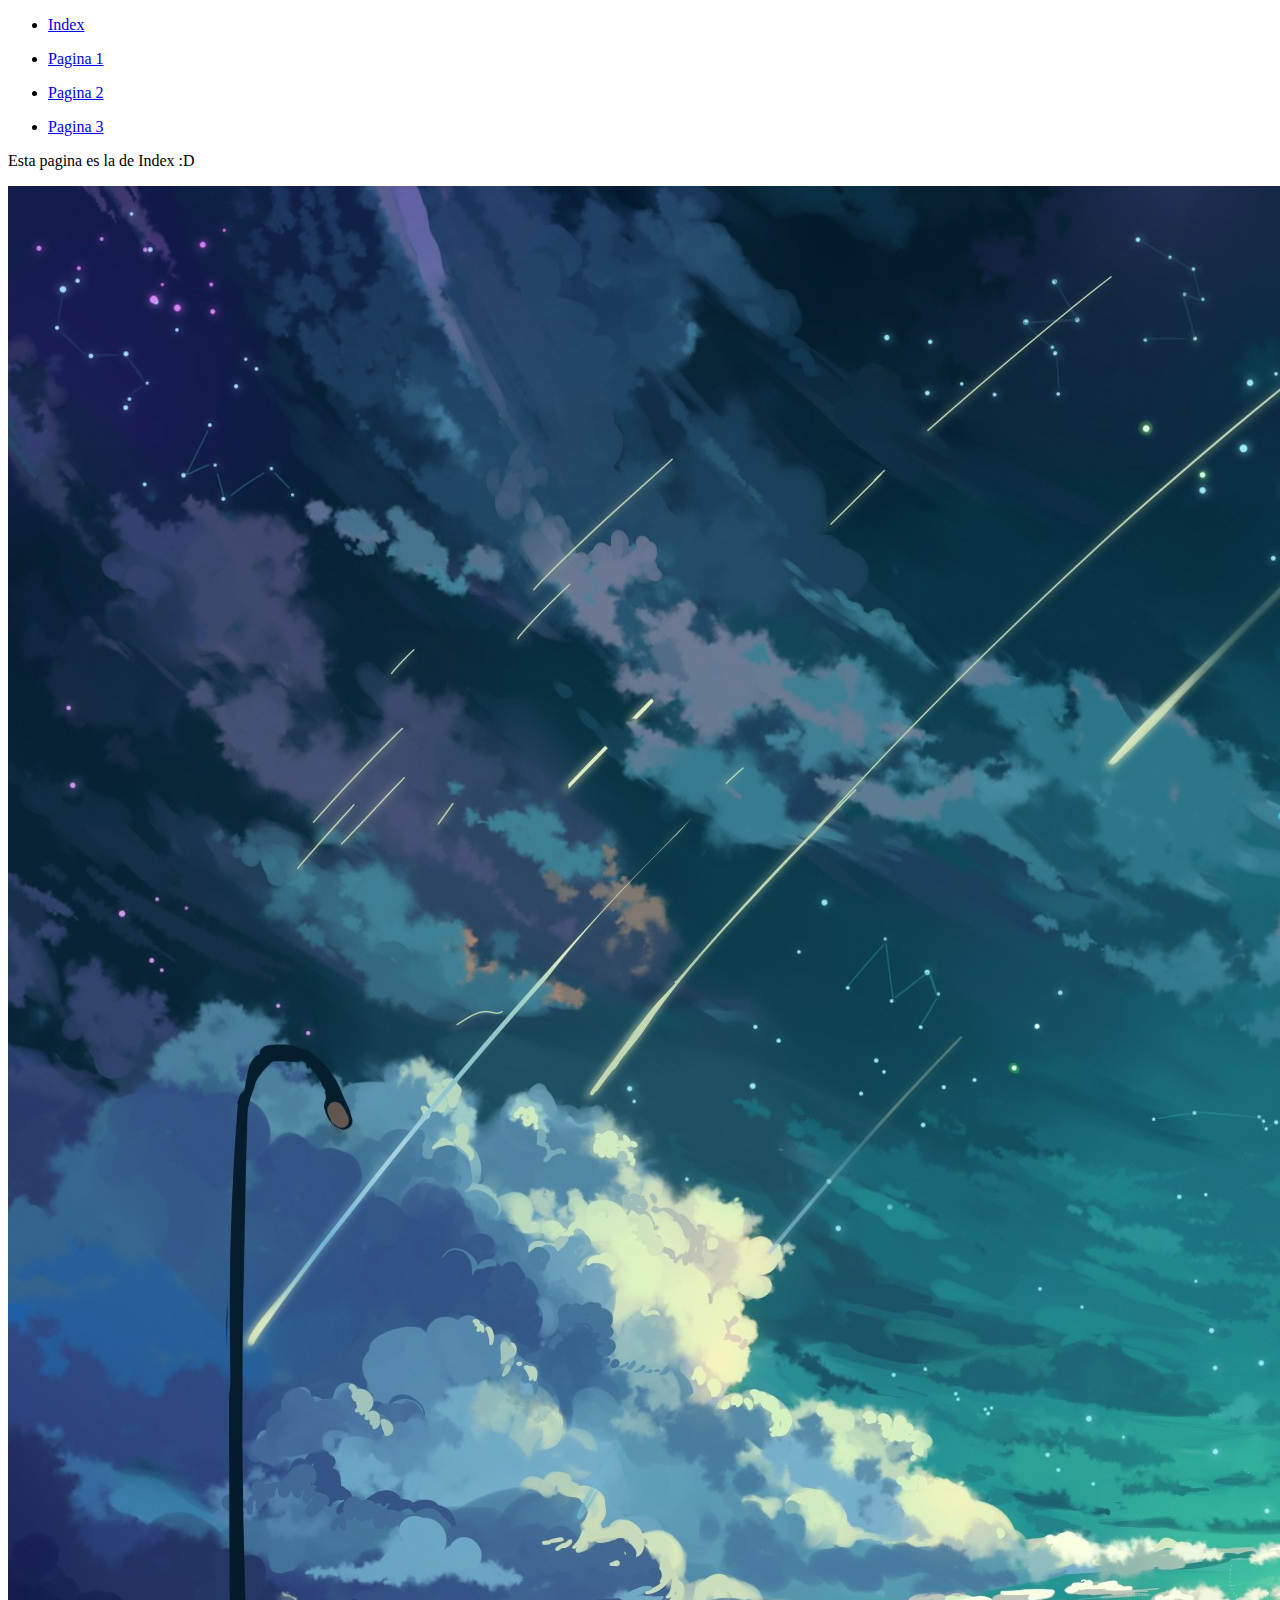
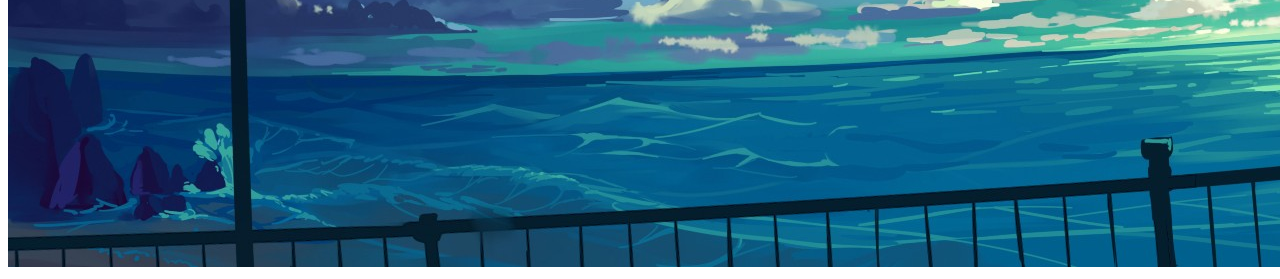
<file: Index.html>
<!DOCTYPE html>
<html lang="en">

<head>
    <meta charset="UTF-8">
    <meta http-equiv="X-UA-Compatible" content="IE=edge">
    <meta name="viewport" content="width=device-width, initial-scale=1.0">
    <title>Index</title>

    <link href="https://cdn.jsdelivr.net/npm/bootstrap@5.0.2/dist/css/bootstrap.min.css" rel="stylesheet"
        integrity="sha384-EVSTQN3/azprG1Anm3QDgpJLIm9Nao0Yz1ztcQTwFspd3yD65VohhpuuCOmLASjC" crossorigin="anonymous">

</head>

<body>


    <!--Nav Bar-->
    <nav class="navbar navbar-expand-md navbar-dark bg-dark">
        <div class="container-fluid">

         
            <ul class="navbar-nav d-flex flex-row mt-3 mt-lg-0 col-md-3 col-auto">
                <li class="nav-item text-center mx-2 mx-lg-1">
                    <a class="nav-link active" href="./Index.html">
                        <span class="h2 my-auto p-0 me-3">Index</span>
                    </a>
                </li>
            </ul>
            <div class="collapse navbar-collapse col-6" id="navbarSupportedContent">

                <ul class="navbar-nav mx-auto d-flex col-6">
                  
                    <li class="nav-item text-center col-4">
                        <a class="nav-link" aria-current="page" href="./Pagina1.html">
                            <div>
                                <i class="fas fa-home fa-lg mb-1"></i>
                            </div>
                            <p class="h4">Pagina 1</p>
                        </a>
                    </li>
                   
                    <li class="nav-item text-center  col-4">
                        <a class="nav-link" href="./Pagina2.html">
                            <div>
                            </div>
                            <p class="h4">Pagina 2</p>
                        </a>
                    </li>
                   
                    <li class="nav-item text-center  col-4">
                        <a class="nav-link" aria-disabled="true" href="./Pagina3.html">
                            <div>
                                <i class="fa-regular fa-id-card fa-lg mb-1"></i>
                            </div>
                            <p class="h4">Pagina 3</p>
                        </a>
                    </li>
                </ul>



            </div>

            </a>

        </div>

    </nav>

    <div class="container container min-vh-100">
        <div class="container">
            <main class="container col-10 colorPre">
                <div class="row">
                    <div class="col-12 p-2">
                        <article class="card fond-card shadow-sm ">
                            <div class="card-body container ">
                                <div class="texto text-center">
                                    <p class="h2">Esta pagina es la de Index :D </p>
                                </div>
                            </div>
                        </article>
                    </div>
                </div>

            </main>

            <div class="card colorCartaFondo"> <img class="card-img-top" src="./img/596630.jpg" alt="Card image cap">




            </div>
        </div>
    </div>

</body>

</html>
</file>
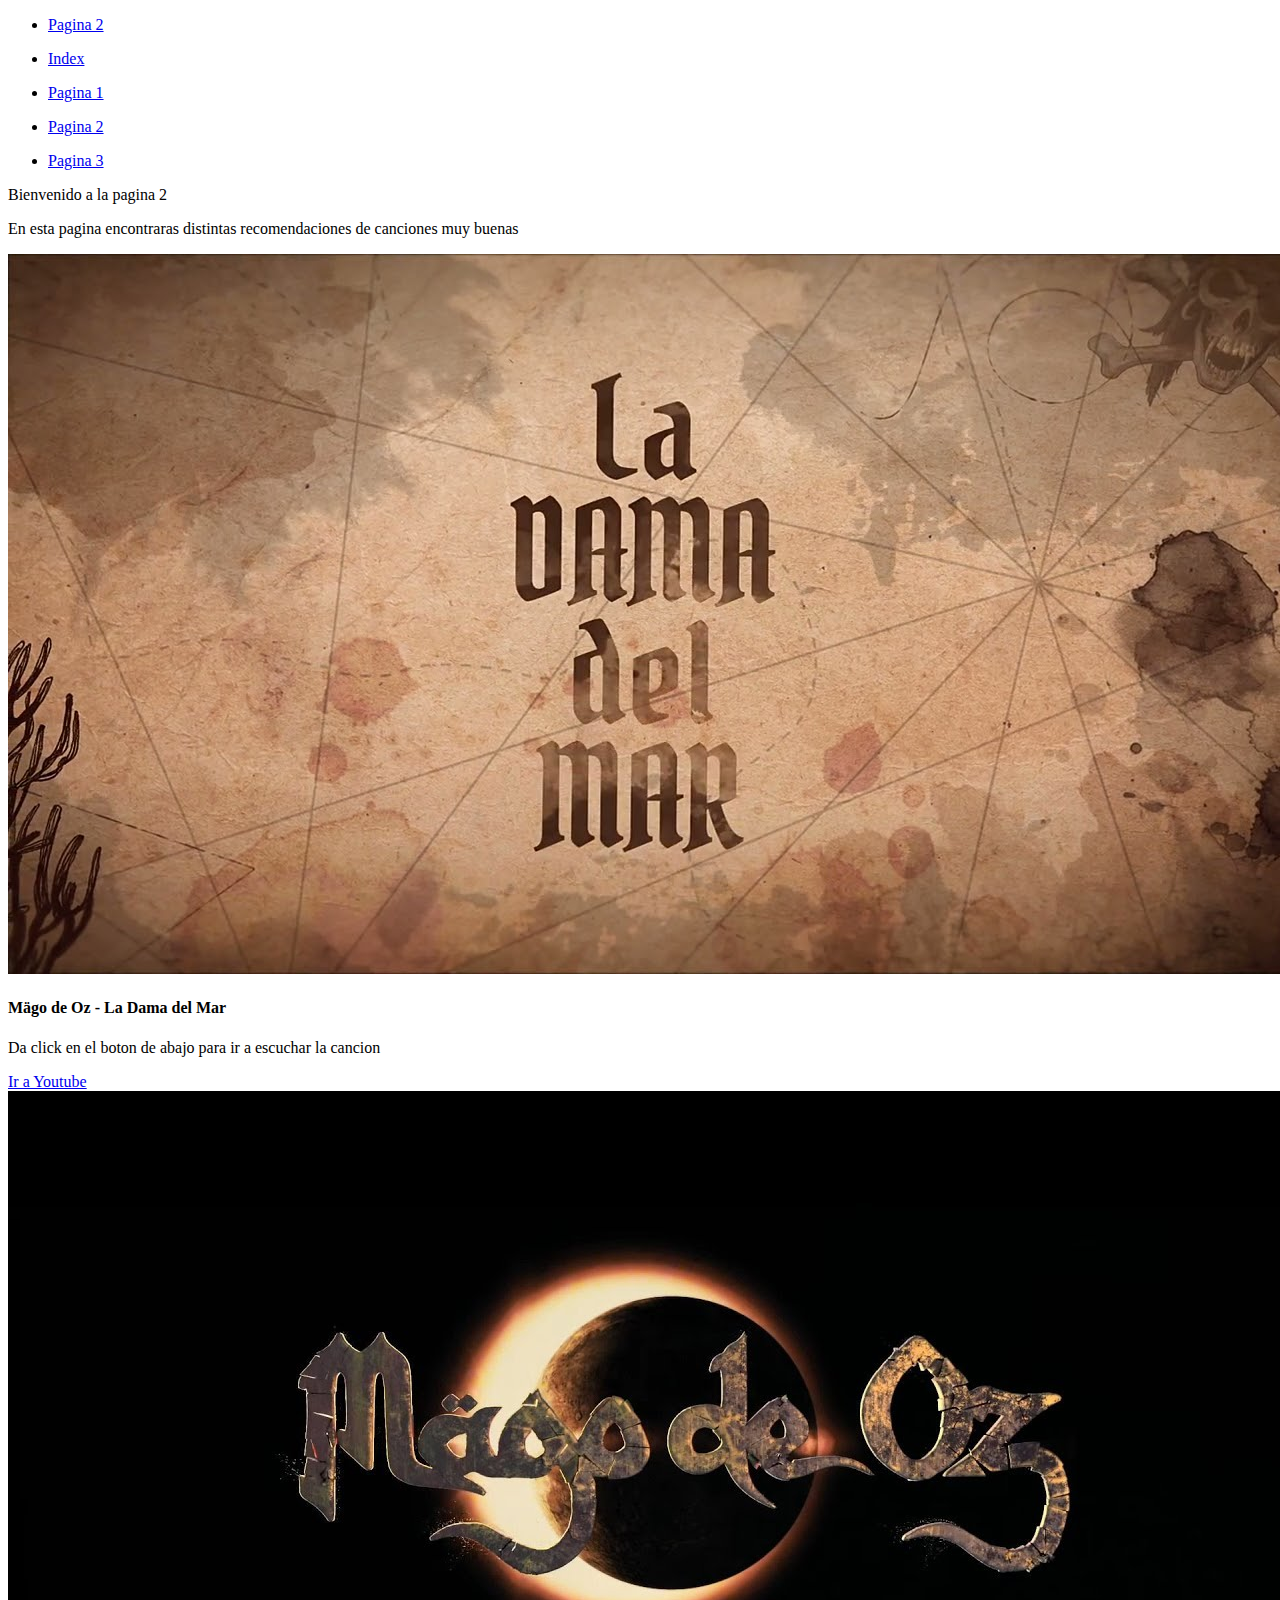
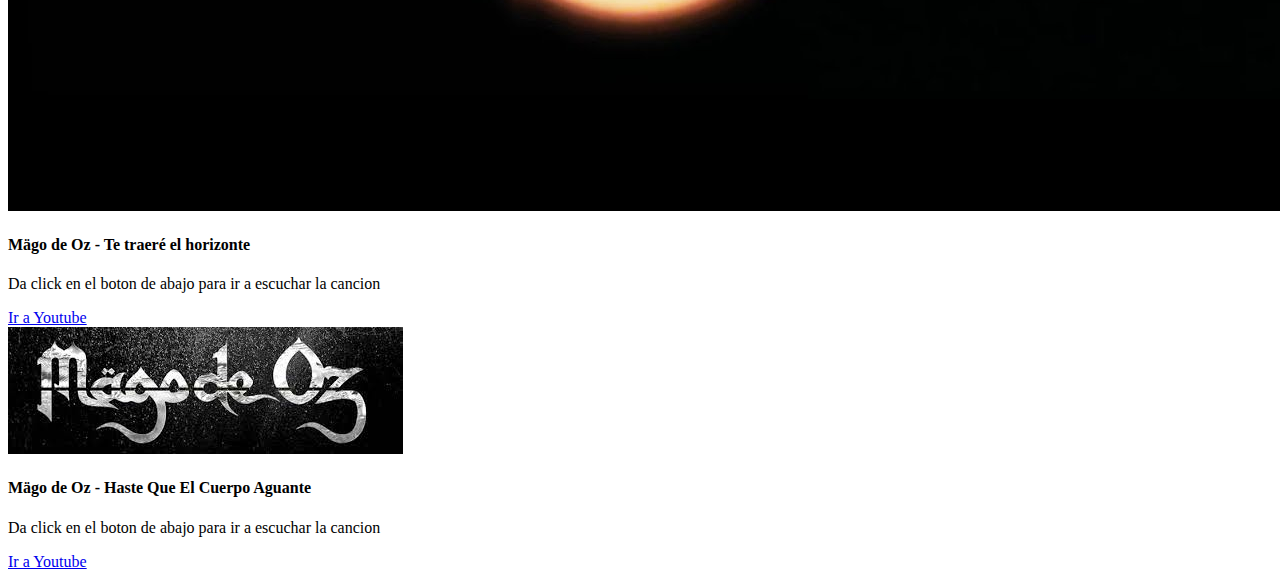
<file: Pagina2.html>
<!DOCTYPE html>
<html lang="en">

<head>
    <meta charset="UTF-8">
    <meta http-equiv="X-UA-Compatible" content="IE=edge">
    <meta name="viewport" content="width=device-width, initial-scale=1.0">
    <title>Pagina 2</title>



    <link href="https://cdn.jsdelivr.net/npm/bootstrap@5.0.2/dist/css/bootstrap.min.css" rel="stylesheet"
        integrity="sha384-EVSTQN3/azprG1Anm3QDgpJLIm9Nao0Yz1ztcQTwFspd3yD65VohhpuuCOmLASjC" crossorigin="anonymous">

</head>

<body>


   
    <nav class="navbar navbar-expand-md navbar-dark bg-dark">
        <div class="container-fluid">

          
            <ul class="navbar-nav d-flex flex-row mt-3 mt-lg-0 col-md-3 col-auto">
                <li class="nav-item text-center mx-2 mx-lg-1">
                    <a class="nav-link" href="./Pagina2.html">
                        <span class="h2 my-auto p-0 me-3">Pagina 2</span>
                    </a>
                </li>
            </ul>
            <div class="collapse navbar-collapse col-6" id="navbarSupportedContent">

                <ul class="navbar-nav mx-auto d-flex col-6">
                   
                    <li class="nav-item text-center col-4">
                        <a class="nav-link" aria-current="page" href="./Index.html">
                            <div>
                                <i class="fas fa-home fa-lg mb-1"></i>
                            </div>
                            <p class="h4">Index</p>
                        </a>
                    </li>
                    <li class="nav-item text-center col-4">
                        <a class="nav-link" aria-current="page" href="./Pagina1.html">
                            <div>
                                <i class="fas fa-home fa-lg mb-1"></i>
                            </div>
                            <p class="h4">Pagina 1</p>
                        </a>
                    </li>
                 
                    <li class="nav-item text-center  col-4">
                        <a class="nav-link active" href="./Pagina2.html">
                            <div>
                            </div>
                            <p class="h4">Pagina 2</p>
                        </a>
                    </li>
                   
                    <li class="nav-item text-center  col-4">
                        <a class="nav-link" aria-disabled="true" href="./Pagina3.html">
                            <div>
                                <i class="fa-regular fa-id-card fa-lg mb-1"></i>
                            </div>
                            <p class="h4">Pagina 3</p>
                        </a>
                    </li>
                </ul>
            </div>
            </a>
        </div>
    </nav>
    <div class="container container min-vh-100 p-2">
        <div class="container">
            <main class="container col-10 colorPre">
                <div class="row">
                    <div class="col-12 p-2">
                        <article class="card fond-card shadow-sm ">
                            <div class="card-body container ">
                                <div class="texto text-center">
                                    <p class="h2">Bienvenido a la pagina 2</p>
                                    <p class="h5">En esta pagina encontraras distintas recomendaciones de canciones muy
                                        buenas</p>
                                </div>
                            </div>
                        </article>
                    </div>
                </div>
            </main>

            <div class="card container p-2 col-lg-12 col-xl-4" style="width: 60rem;">
                <img src="./img/imgMoz.jpg" class="card-img-top" alt="...">
                <div class="card-body">
                    <h4 class="card-title">Mägo de Oz - La Dama del Mar</h4>
                    <p class="card-text h5">Da click en el boton de abajo para ir a escuchar la cancion</p>
                    <a href="https://www.youtube.com/watch?v=J9snXJGnAsw" class="btn btn-primary">Ir a Youtube</a>
                </div>
            </div>
            <div class="card container p-2" style="width: 60rem;">
                <img src="./img/imgMoz2.jpg" class="card-img-top" alt="...">
                <div class="card-body">
                    <h4 class="card-title">Mägo de Oz - Te traeré el horizonte</h4>
                    <p class="card-text h5">Da click en el boton de abajo para ir a escuchar la cancion</p>
                    <a href="https://www.youtube.com/watch?v=J9snXJGnAsw" class="btn btn-primary">Ir a Youtube</a>
                </div>
            </div>
            <div class="card container p-2" style="width: 60rem;">
                <img src="./img/imgMoz3.jpg" class="card-img-top" alt="...">
                <div class="card-body">
                    <h4 class="card-title">Mägo de Oz - Haste Que El Cuerpo Aguante</h4>
                    <p class="card-text h5">Da click en el boton de abajo para ir a escuchar la cancion</p>
                    <a href="https://www.youtube.com/watch?v=J9snXJGnAsw" class="btn btn-primary">Ir a Youtube</a>
                </div>
            </div>
        </div>
    </div>
    <script src="https://cdn.jsdelivr.net/npm/bootstrap@5.0.2/dist/js/bootstrap.bundle.min.js"
        integrity="sha384-MrcW6ZMFYlzcLA8Nl+NtUVF0sA7MsXsP1UyJoMp4YLEuNSfAP+JcXn/tWtIaxVXM" crossorigin="anonymous">
        </script>
</body>

</html>
</file>
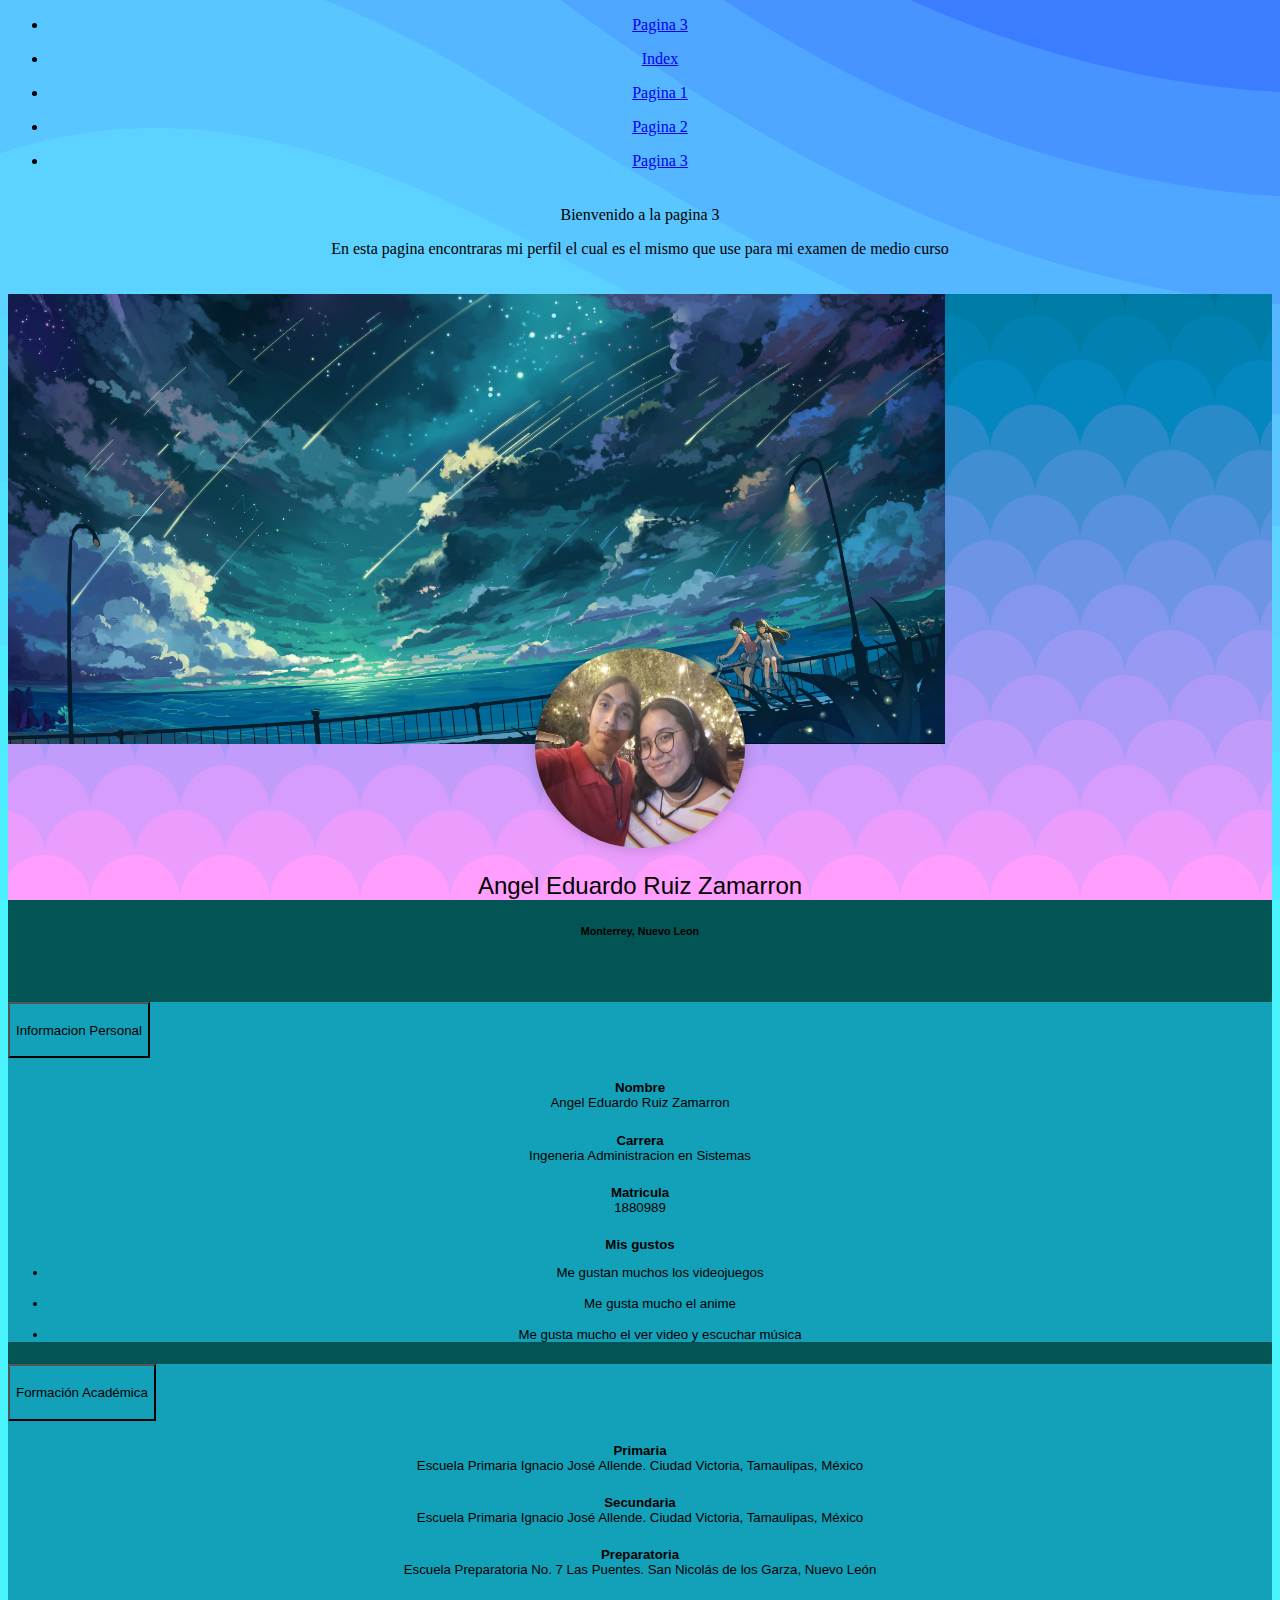
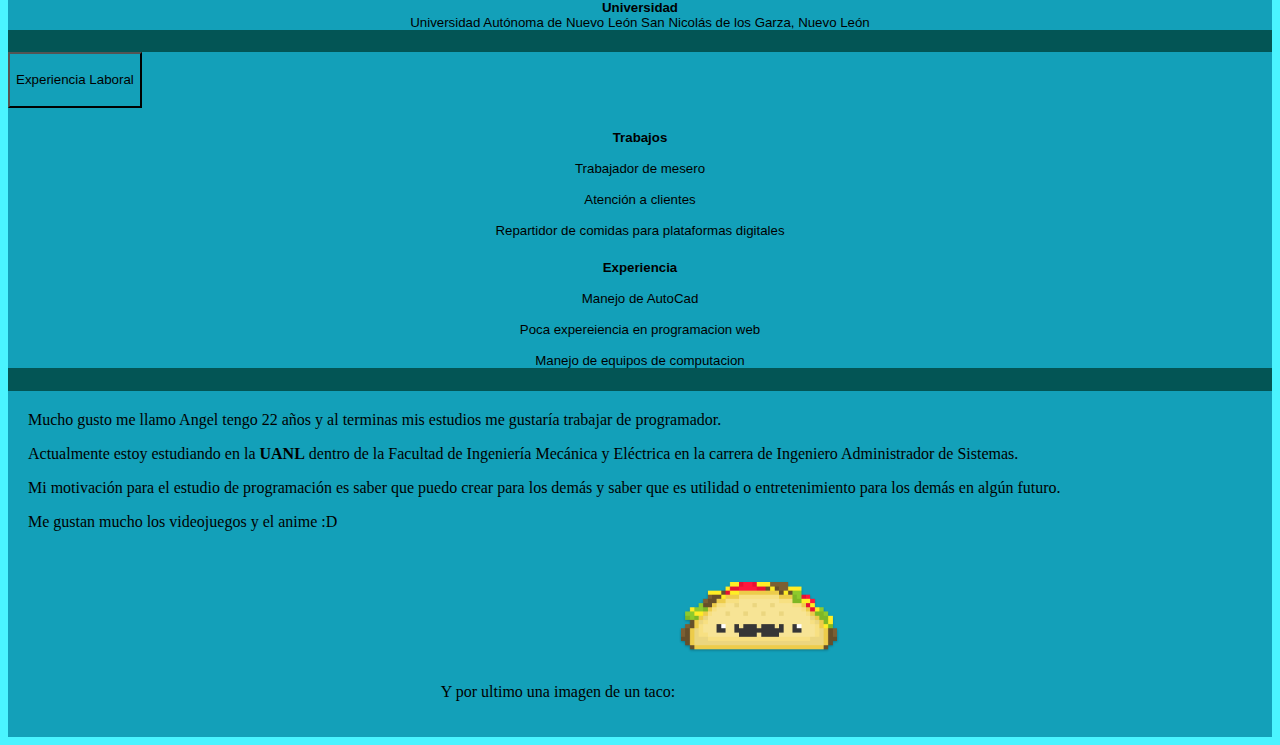
<file: Pagina3.html>
<!DOCTYPE html>
<html lang="en">

<head>
    <meta charset="UTF-8">
    <meta http-equiv="X-UA-Compatible" content="IE=edge">
    <meta name="viewport" content="width=device-width, initial-scale=1.0">
    <title>Pagina 3</title>


    <link href="https://cdn.jsdelivr.net/npm/bootstrap@5.0.2/dist/css/bootstrap.min.css" rel="stylesheet"
        integrity="sha384-EVSTQN3/azprG1Anm3QDgpJLIm9Nao0Yz1ztcQTwFspd3yD65VohhpuuCOmLASjC" crossorigin="anonymous">

    <link rel="stylesheet" href="./css/base.css">

</head>

<body>
    <!--<nav class="navbar navbar-light miNavBarr">
        <div class="navbar-brand d-flex p-0 me">
            <a  class="btn btn-outline-info  d-flex navbar-brand px-2 ms-2"  href="./1.2.4 Tarea 4.html"> <img src="img/Angel.jpg" alt="" height="70" 
                    class="rounded-circle ms-3">
                <p class="ms-2 h5 my-auto">Angel Ruiz</p>
            </a>
            <a class="btn btn-outline-info d-flex navbar-brand my-auto" href="./Inicio.html"> 
                <i class="fa-solid fa-2x fa-house ms-2 me-2"></i>
                <b  class="h5 my-auto"> Inicio </b>
            </a>
            <a class="btn btn-outline-info d-flex navbar-brand my-auto" href="https://fontawesome.com/v4/icon/user">
                <i class="fa-solid fa-2x fa-star ms-2 me-2"></i>

                <b class="h5 my-auto"> Favoritos </b>
            </a>
        </div>
    </nav>-->
    <nav class="navbar navbar-expand-md navbar-dark bg-dark">
        <div class="container-fluid">

            <!-- Nombre de la pagina -->
            <ul class="navbar-nav d-flex flex-row mt-3 mt-lg-0 col-md-3 col-auto">
                <li class="nav-item text-center mx-2 mx-lg-1">
                    <a class="nav-link" href="./Pagina2.html">
                        <span class="h2 my-auto p-0 me-3">Pagina 3</span>
                    </a>
                </li>
            </ul>
            <div class="collapse navbar-collapse col-6" id="navbarSupportedContent">

                <ul class="navbar-nav mx-auto d-flex col-6">
                    <!-- Inicio -->
                    <li class="nav-item text-center col-4">
                        <a class="nav-link" aria-current="page" href="./Index.html">
                            <div>
                                <i class="fas fa-home fa-lg mb-1"></i>
                            </div>
                            <p class="h4">Index</p>
                        </a>
                    </li>
                    <li class="nav-item text-center col-4">
                        <a class="nav-link" aria-current="page" href="./Pagina1.html">
                            <div>
                                <i class="fas fa-home fa-lg mb-1"></i>
                            </div>
                            <p class="h4">Pagina 1</p>
                        </a>
                    </li>
                    <!-- Favoritos -->
                    <li class="nav-item text-center  col-4">
                        <a class="nav-link" href="./Pagina2.html">
                            <div>
                            </div>
                            <p class="h4">Pagina 2</p>
                        </a>
                    </li>
                    <!-- Perfil -->
                    <li class="nav-item text-center  col-4">
                        <a class="nav-link active" aria-disabled="true" href="./Pagina3.html">
                            <div>
                                <i class="fa-regular fa-id-card fa-lg mb-1"></i>
                            </div>
                            <p class="h4">Pagina 3</p>
                        </a>
                    </li>
                </ul>
            </div>
            </a>
        </div>
    </nav>

    
    <div class="container container min-vh-100">
        <article class="fond-card shadow-sm ">
            <div class="card-body container ">
                <div class="texto text-center">
                    <p class="h2">Bienvenido a la pagina 3</p>
                    <p class="h4">En esta pagina encontraras mi perfil el cual es el mismo que use para mi examen de medio curso</p>
                </div>
            </div>
        </article>
        <div class="container">

            <div class="card colorCartaFondo"> <img class="card-img-top" src="./img/596630.jpg" alt="Card image cap">
                <div class="card-body little-profile text-center">
                    <div class="pro-img "><img class="imgDiseño" src="./img/Angel.jpg" alt="user"></div>
                    <h2 class="m-b-0 te">Angel Eduardo Ruiz Zamarron</h2>
                    <h6> <i class="fa fa-map-marker mr-2 ms-2 me-2"></i> <b>Monterrey, Nuevo
                            Leon</b></h6>
                </div>

                <div class="row p-2">

                    <div class="columna1 col-lg-12 col-xl-4 ">
                        <div class="accordion" id="accordionExample">
                            <div class="accordion-item btnFondo">
                                <h2 class="accordion-header" id="headingOne">
                                    <button class="accordion-button collapsed btnFondo" type="button" data-bs-toggle="collapse"
                                        data-bs-target="#collapseOne" aria-expanded="false" aria-controls="collapseOne">
                                        <h4>Informacion Personal</h4>
                                    </button>
                                </h2>
                                <div id="collapseOne" class="accordion-collapse collapse" aria-labelledby="headingOne"
                                    data-bs-parent="#accordionExample">
                                    <div class="accordion-body">
                                        <div class="texto">
                                            <h5 class="text-center"><b>Nombre</b>
                                                <p>Angel Eduardo Ruiz Zamarron</p>
                                            </h5>
                                            <h5 class="text-center"><b>Carrera</b>
                                                <p>Ingeneria Administracion en Sistemas</p>
                                            </h5>
                                            <h5 class="text-center">
                                                <b>Matricula</b>
                                                <p>1880989</p>
                                            </h5>

                                            <h5 class="text-center"><b>Mis gustos</b>
                                                <ul>
                                                    <li>Me gustan muchos los videojuegos</li>
                                                    <p></p>
                                                    <li>Me gusta mucho el anime</li>
                                                    <p></p>
                                                    <li>Me gusta mucho el ver video y escuchar música</li>
                                                </ul>
                                            </h5>
                                        </div>
                                    </div>
                                </div>
                            </div>
                        </div>
                    </div>
                    <div class="columna2 col-lg-12 col-xl-4">
                        <div class="accordion" id="accordionExample">
                            <div class="accordion-item btnFondo">
                                <h2 class="accordion-header" id="headingTwo">
                                    <button class="accordion-button collapsed btnFondo" type="button" data-bs-toggle="collapse"
                                        data-bs-target="#collapseTwo" aria-expanded="false" aria-controls="collapseTwo">
                                        <h4>Formación Académica</h4>
                                    </button>
                                </h2>
                                <div id="collapseTwo" class="accordion-collapse collapse" aria-labelledby="headingTow"
                                    data-bs-parent="#accordionExample">
                                    <div class="accordion-body">
                                        <div class="texto">
                                            <h5 class="text-center"><b>Primaria</b>
                                                <p>Escuela Primaria Ignacio José Allende. Ciudad Victoria, Tamaulipas,
                                                    México</p>
                                            </h5>
                                            <h5 class="text-center"><b>Secundaria</b>
                                                <p>Escuela Primaria Ignacio José Allende. Ciudad Victoria, Tamaulipas,
                                                    México</p>
                                            </h5>
                                            <h5 class="text-center">
                                                <b>Preparatoria</b>
                                                <p>Escuela Preparatoria No. 7 Las Puentes. San Nicolás de los Garza,
                                                    Nuevo
                                                    León</p>
                                            </h5>
                                            <h5 class="text-center">
                                                <b>Universidad</b>
                                                <p>Universidad Autónoma de Nuevo León San Nicolás de los Garza, Nuevo
                                                    León</p>
                                            </h5>
                                        </div>
                                    </div>
                                </div>
                            </div>

                        </div>
                    </div>
                    <div class="columna3 col-lg-12 col-xl-4">
                        <div class="accordion-item btnFondo">
                            <h2 class="accordion-header" id="headingThree">
                                <button class="accordion-button collapsed btnFondo" type="button" data-bs-toggle="collapse"
                                    data-bs-target="#collapseThree" aria-expanded="false" aria-controls="collapseThree">
                                    <h4>Experiencia Laboral</h4>
                                </button>
                            </h2>
                            <div id="collapseThree" class="accordion-collapse collapse" aria-labelledby="headingThree"
                                data-bs-parent="#accordionExample">
                                <div class="accordion-body">
                                    <div class="texto">
                                        <h5 class="text-center"><b>Trabajos</b>
                                            <p></p>
                                            <p>Trabajador de mesero</p>
                                            <p></p>
                                            <p>Atención a clientes</p>
                                            <p></p>
                                            <p>Repartidor de comidas para plataformas digitales</p>
                                        </h5>
                                        <h5 class="text-center"><b>Experiencia</b>
                                            <p></p>
                                            <p>Manejo de AutoCad</p>
                                            <p></p>
                                            <p>Poca expereiencia en programacion web</p>
                                            <p></p>
                                            <p>Manejo de equipos de computacion</p>
                                        </h5>
                                    </div>
                                </div>
                            </div>
                        </div>
                    </div>
                </div>
                <main class="container col-10 colorPre mx-auto">
                    <div class="row">
                        <div class="col-12 p-2">
                            <article class="card fond-card shadow-sm ">
                                <div class="card-body colorCarta container ">
                                    <div class="texto">
                                        <p class="h5">Mucho gusto me llamo Angel tengo 22 años y al terminas mis
                                            estudios
                                            me gustaría trabajar de programador.</p>
                                        <p class="h5">Actualmente estoy estudiando en la <b>UANL</b> dentro de la
                                            Facultad de
                                            Ingeniería
                                            Mecánica y Eléctrica en la carrera de Ingeniero Administrador de
                                            Sistemas.</p>
                                        <p class="h5">Mi motivación para el estudio de programación es saber que
                                            puedo crear
                                            para
                                            los demás y
                                            saber que es utilidad o entretenimiento para los demás en algún futuro.
                                        </p>
                                        <p class="h5">Me gustan mucho los videojuegos y el anime :D
                                            
                                        </p>
                                        <p class="h5 text-center p-0">Y por ultimo una imagen de un taco:
                                            <img src="./img/taco.png" class="text-center" height="150" width="160" alt="...">
                                        </p>

                                    </div>
                                </div>
                                
                            </article>
                            
                        </div>
                        
                    </div>
                    
                </main>
                
            </div>
        </div>
    </div>


    <script src="https://cdn.jsdelivr.net/npm/bootstrap@5.0.2/dist/js/bootstrap.bundle.min.js"
        integrity="sha384-MrcW6ZMFYlzcLA8Nl+NtUVF0sA7MsXsP1UyJoMp4YLEuNSfAP+JcXn/tWtIaxVXM"
        crossorigin="anonymous"></script>

</body>

</html>
</file>
<file: css/base.css>
.miNavBarr {

    background-color: #ffffff;
    background-image: url("data:image/svg+xml,%3Csvg xmlns='http://www.w3.org/2000/svg' width='100%25'%3E%3Cdefs%3E%3ClinearGradient id='a' gradientUnits='userSpaceOnUse' x1='0' x2='0' y1='0' y2='100%25' gradientTransform='rotate(140,960,468)'%3E%3Cstop offset='0' stop-color='%23ffffff'/%3E%3Cstop offset='1' stop-color='%234FE'/%3E%3C/linearGradient%3E%3Cpattern patternUnits='userSpaceOnUse' id='b' width='452' height='376.7' x='0' y='0' viewBox='0 0 1080 900'%3E%3Cg fill-opacity='0.13'%3E%3Cpolygon fill='%23444' points='90 150 0 300 180 300'/%3E%3Cpolygon points='90 150 180 0 0 0'/%3E%3Cpolygon fill='%23AAA' points='270 150 360 0 180 0'/%3E%3Cpolygon fill='%23DDD' points='450 150 360 300 540 300'/%3E%3Cpolygon fill='%23999' points='450 150 540 0 360 0'/%3E%3Cpolygon points='630 150 540 300 720 300'/%3E%3Cpolygon fill='%23DDD' points='630 150 720 0 540 0'/%3E%3Cpolygon fill='%23444' points='810 150 720 300 900 300'/%3E%3Cpolygon fill='%23FFF' points='810 150 900 0 720 0'/%3E%3Cpolygon fill='%23DDD' points='990 150 900 300 1080 300'/%3E%3Cpolygon fill='%23444' points='990 150 1080 0 900 0'/%3E%3Cpolygon fill='%23DDD' points='90 450 0 600 180 600'/%3E%3Cpolygon points='90 450 180 300 0 300'/%3E%3Cpolygon fill='%23666' points='270 450 180 600 360 600'/%3E%3Cpolygon fill='%23AAA' points='270 450 360 300 180 300'/%3E%3Cpolygon fill='%23DDD' points='450 450 360 600 540 600'/%3E%3Cpolygon fill='%23999' points='450 450 540 300 360 300'/%3E%3Cpolygon fill='%23999' points='630 450 540 600 720 600'/%3E%3Cpolygon fill='%23FFF' points='630 450 720 300 540 300'/%3E%3Cpolygon points='810 450 720 600 900 600'/%3E%3Cpolygon fill='%23DDD' points='810 450 900 300 720 300'/%3E%3Cpolygon fill='%23AAA' points='990 450 900 600 1080 600'/%3E%3Cpolygon fill='%23444' points='990 450 1080 300 900 300'/%3E%3Cpolygon fill='%23222' points='90 750 0 900 180 900'/%3E%3Cpolygon points='270 750 180 900 360 900'/%3E%3Cpolygon fill='%23DDD' points='270 750 360 600 180 600'/%3E%3Cpolygon points='450 750 540 600 360 600'/%3E%3Cpolygon points='630 750 540 900 720 900'/%3E%3Cpolygon fill='%23444' points='630 750 720 600 540 600'/%3E%3Cpolygon fill='%23AAA' points='810 750 720 900 900 900'/%3E%3Cpolygon fill='%23666' points='810 750 900 600 720 600'/%3E%3Cpolygon fill='%23999' points='990 750 900 900 1080 900'/%3E%3Cpolygon fill='%23999' points='180 0 90 150 270 150'/%3E%3Cpolygon fill='%23444' points='360 0 270 150 450 150'/%3E%3Cpolygon fill='%23FFF' points='540 0 450 150 630 150'/%3E%3Cpolygon points='900 0 810 150 990 150'/%3E%3Cpolygon fill='%23222' points='0 300 -90 450 90 450'/%3E%3Cpolygon fill='%23FFF' points='0 300 90 150 -90 150'/%3E%3Cpolygon fill='%23FFF' points='180 300 90 450 270 450'/%3E%3Cpolygon fill='%23666' points='180 300 270 150 90 150'/%3E%3Cpolygon fill='%23222' points='360 300 270 450 450 450'/%3E%3Cpolygon fill='%23FFF' points='360 300 450 150 270 150'/%3E%3Cpolygon fill='%23444' points='540 300 450 450 630 450'/%3E%3Cpolygon fill='%23222' points='540 300 630 150 450 150'/%3E%3Cpolygon fill='%23AAA' points='720 300 630 450 810 450'/%3E%3Cpolygon fill='%23666' points='720 300 810 150 630 150'/%3E%3Cpolygon fill='%23FFF' points='900 300 810 450 990 450'/%3E%3Cpolygon fill='%23999' points='900 300 990 150 810 150'/%3E%3Cpolygon points='0 600 -90 750 90 750'/%3E%3Cpolygon fill='%23666' points='0 600 90 450 -90 450'/%3E%3Cpolygon fill='%23AAA' points='180 600 90 750 270 750'/%3E%3Cpolygon fill='%23444' points='180 600 270 450 90 450'/%3E%3Cpolygon fill='%23444' points='360 600 270 750 450 750'/%3E%3Cpolygon fill='%23999' points='360 600 450 450 270 450'/%3E%3Cpolygon fill='%23666' points='540 600 630 450 450 450'/%3E%3Cpolygon fill='%23222' points='720 600 630 750 810 750'/%3E%3Cpolygon fill='%23FFF' points='900 600 810 750 990 750'/%3E%3Cpolygon fill='%23222' points='900 600 990 450 810 450'/%3E%3Cpolygon fill='%23DDD' points='0 900 90 750 -90 750'/%3E%3Cpolygon fill='%23444' points='180 900 270 750 90 750'/%3E%3Cpolygon fill='%23FFF' points='360 900 450 750 270 750'/%3E%3Cpolygon fill='%23AAA' points='540 900 630 750 450 750'/%3E%3Cpolygon fill='%23FFF' points='720 900 810 750 630 750'/%3E%3Cpolygon fill='%23222' points='900 900 990 750 810 750'/%3E%3Cpolygon fill='%23222' points='1080 300 990 450 1170 450'/%3E%3Cpolygon fill='%23FFF' points='1080 300 1170 150 990 150'/%3E%3Cpolygon points='1080 600 990 750 1170 750'/%3E%3Cpolygon fill='%23666' points='1080 600 1170 450 990 450'/%3E%3Cpolygon fill='%23DDD' points='1080 900 1170 750 990 750'/%3E%3C/g%3E%3C/pattern%3E%3C/defs%3E%3Crect x='0' y='0' fill='url(%23a)' width='100%25' height='100%25'/%3E%3Crect x='0' y='0' fill='url(%23b)' width='100%25' height='100%25'/%3E%3C/svg%3E");
    background-attachment: fixed;
    background-size: cover;
}

body {

    background-color: #4AF4FF;
    background-image: url("data:image/svg+xml,%3Csvg xmlns='http://www.w3.org/2000/svg' width='100%25' height='100%25' viewBox='0 0 1600 800'%3E%3Cg fill-opacity='0.29'%3E%3Cpath fill='%2350e7ff' d='M486 705.8c-109.3-21.8-223.4-32.2-335.3-19.4C99.5 692.1 49 703 0 719.8V800h843.8c-115.9-33.2-230.8-68.1-347.6-92.2C492.8 707.1 489.4 706.5 486 705.8z'/%3E%3Cpath fill='%2356dbff' d='M1600 0H0v719.8c49-16.8 99.5-27.8 150.7-33.5c111.9-12.7 226-2.4 335.3 19.4c3.4 0.7 6.8 1.4 10.2 2c116.8 24 231.7 59 347.6 92.2H1600V0z'/%3E%3Cpath fill='%235dd0ff' d='M478.4 581c3.2 0.8 6.4 1.7 9.5 2.5c196.2 52.5 388.7 133.5 593.5 176.6c174.2 36.6 349.5 29.2 518.6-10.2V0H0v574.9c52.3-17.6 106.5-27.7 161.1-30.9C268.4 537.4 375.7 554.2 478.4 581z'/%3E%3Cpath fill='%2363c6ff' d='M0 0v429.4c55.6-18.4 113.5-27.3 171.4-27.7c102.8-0.8 203.2 22.7 299.3 54.5c3 1 5.9 2 8.9 3c183.6 62 365.7 146.1 562.4 192.1c186.7 43.7 376.3 34.4 557.9-12.6V0H0z'/%3E%3Cpath fill='%2369BDFF' d='M181.8 259.4c98.2 6 191.9 35.2 281.3 72.1c2.8 1.1 5.5 2.3 8.3 3.4c171 71.6 342.7 158.5 531.3 207.7c198.8 51.8 403.4 40.8 597.3-14.8V0H0v283.2C59 263.6 120.6 255.7 181.8 259.4z'/%3E%3Cpath fill='%235baaff' d='M1600 0H0v136.3c62.3-20.9 127.7-27.5 192.2-19.2c93.6 12.1 180.5 47.7 263.3 89.6c2.6 1.3 5.1 2.6 7.7 3.9c158.4 81.1 319.7 170.9 500.3 223.2c210.5 61 430.8 49 636.6-16.6V0z'/%3E%3Cpath fill='%234d94ff' d='M454.9 86.3C600.7 177 751.6 269.3 924.1 325c208.6 67.4 431.3 60.8 637.9-5.3c12.8-4.1 25.4-8.4 38.1-12.9V0H288.1c56 21.3 108.7 50.6 159.7 82C450.2 83.4 452.5 84.9 454.9 86.3z'/%3E%3Cpath fill='%23407dff' d='M1600 0H498c118.1 85.8 243.5 164.5 386.8 216.2c191.8 69.2 400 74.7 595 21.1c40.8-11.2 81.1-25.2 120.3-41.7V0z'/%3E%3Cpath fill='%233263ff' d='M1397.5 154.8c47.2-10.6 93.6-25.3 138.6-43.8c21.7-8.9 43-18.8 63.9-29.5V0H643.4c62.9 41.7 129.7 78.2 202.1 107.4C1020.4 178.1 1214.2 196.1 1397.5 154.8z'/%3E%3Cpath fill='%232447FF' d='M1315.3 72.4c75.3-12.6 148.9-37.1 216.8-72.4h-723C966.8 71 1144.7 101 1315.3 72.4z'/%3E%3C/g%3E%3C/svg%3E");
    background-attachment: fixed;
    background-size: cover;
}

.comet-color {
    background-color: #e6fad6;
}

.conLike {
    color: aquamarine;
}

#desplegar {
    --bs-dropdown-min-width: 1rem;
}


.dropdown-menu {
    min-width: 1rem;
}

.colorCartaFondo {
    background-color: #035555;
    background-image: url("data:image/svg+xml,%3Csvg xmlns='http://www.w3.org/2000/svg' viewBox='0 0 100 1000'%3E%3Cg %3E%3Ccircle fill='%23035555' cx='50' cy='0' r='50'/%3E%3Cg fill='%23005b5f' %3E%3Ccircle cx='0' cy='50' r='50'/%3E%3Ccircle cx='100' cy='50' r='50'/%3E%3C/g%3E%3Ccircle fill='%2300616a' cx='50' cy='100' r='50'/%3E%3Cg fill='%23006776' %3E%3Ccircle cx='0' cy='150' r='50'/%3E%3Ccircle cx='100' cy='150' r='50'/%3E%3C/g%3E%3Ccircle fill='%23006d82' cx='50' cy='200' r='50'/%3E%3Cg fill='%2300728e' %3E%3Ccircle cx='0' cy='250' r='50'/%3E%3Ccircle cx='100' cy='250' r='50'/%3E%3C/g%3E%3Ccircle fill='%2300779a' cx='50' cy='300' r='50'/%3E%3Cg fill='%23007da6' %3E%3Ccircle cx='0' cy='350' r='50'/%3E%3Ccircle cx='100' cy='350' r='50'/%3E%3C/g%3E%3Ccircle fill='%230081b2' cx='50' cy='400' r='50'/%3E%3Cg fill='%230486be' %3E%3Ccircle cx='0' cy='450' r='50'/%3E%3Ccircle cx='100' cy='450' r='50'/%3E%3C/g%3E%3Ccircle fill='%23298ac9' cx='50' cy='500' r='50'/%3E%3Cg fill='%23428ed3' %3E%3Ccircle cx='0' cy='550' r='50'/%3E%3Ccircle cx='100' cy='550' r='50'/%3E%3C/g%3E%3Ccircle fill='%235891dd' cx='50' cy='600' r='50'/%3E%3Cg fill='%236d94e5' %3E%3Ccircle cx='0' cy='650' r='50'/%3E%3Ccircle cx='100' cy='650' r='50'/%3E%3C/g%3E%3Ccircle fill='%238297ed' cx='50' cy='700' r='50'/%3E%3Cg fill='%239799f3' %3E%3Ccircle cx='0' cy='750' r='50'/%3E%3Ccircle cx='100' cy='750' r='50'/%3E%3C/g%3E%3Ccircle fill='%23ad9af8' cx='50' cy='800' r='50'/%3E%3Cg fill='%23c29cfb' %3E%3Ccircle cx='0' cy='850' r='50'/%3E%3Ccircle cx='100' cy='850' r='50'/%3E%3C/g%3E%3Ccircle fill='%23d79dfd' cx='50' cy='900' r='50'/%3E%3Cg fill='%23eb9dfd' %3E%3Ccircle cx='0' cy='950' r='50'/%3E%3Ccircle cx='100' cy='950' r='50'/%3E%3C/g%3E%3Ccircle fill='%23FF9EFC' cx='50' cy='1000' r='50'/%3E%3C/g%3E%3C/svg%3E");
    background-attachment: fixed;
    background-size: contain;
}

.btnFondo {
   
    background-color: #13A0B9;
    background-image: url("data:image/svg+xml,%3Csvg xmlns='http://www.w3.org/2000/svg' viewBox='0 0 100 1000'%3E%3Cg fill-opacity='0.76'%3E%3Ccircle fill='%2313A0B9' cx='50' cy='0' r='50'/%3E%3Cg fill='%2311a4bd' %3E%3Ccircle cx='0' cy='50' r='50'/%3E%3Ccircle cx='100' cy='50' r='50'/%3E%3C/g%3E%3Ccircle fill='%230ea9c1' cx='50' cy='100' r='50'/%3E%3Cg fill='%230aadc5' %3E%3Ccircle cx='0' cy='150' r='50'/%3E%3Ccircle cx='100' cy='150' r='50'/%3E%3C/g%3E%3Ccircle fill='%2307b1c9' cx='50' cy='200' r='50'/%3E%3Cg fill='%2303b6cc' %3E%3Ccircle cx='0' cy='250' r='50'/%3E%3Ccircle cx='100' cy='250' r='50'/%3E%3C/g%3E%3Ccircle fill='%2300bad0' cx='50' cy='300' r='50'/%3E%3Cg fill='%2300bfd4' %3E%3Ccircle cx='0' cy='350' r='50'/%3E%3Ccircle cx='100' cy='350' r='50'/%3E%3C/g%3E%3Ccircle fill='%2300c3d7' cx='50' cy='400' r='50'/%3E%3Cg fill='%2300c8db' %3E%3Ccircle cx='0' cy='450' r='50'/%3E%3Ccircle cx='100' cy='450' r='50'/%3E%3C/g%3E%3Ccircle fill='%2300ccdf' cx='50' cy='500' r='50'/%3E%3Cg fill='%2300d1e2' %3E%3Ccircle cx='0' cy='550' r='50'/%3E%3Ccircle cx='100' cy='550' r='50'/%3E%3C/g%3E%3Ccircle fill='%2300d5e5' cx='50' cy='600' r='50'/%3E%3Cg fill='%2300dae9' %3E%3Ccircle cx='0' cy='650' r='50'/%3E%3Ccircle cx='100' cy='650' r='50'/%3E%3C/g%3E%3Ccircle fill='%2300deec' cx='50' cy='700' r='50'/%3E%3Cg fill='%2300e3ef' %3E%3Ccircle cx='0' cy='750' r='50'/%3E%3Ccircle cx='100' cy='750' r='50'/%3E%3C/g%3E%3Ccircle fill='%2300e8f3' cx='50' cy='800' r='50'/%3E%3Cg fill='%2300ecf6' %3E%3Ccircle cx='0' cy='850' r='50'/%3E%3Ccircle cx='100' cy='850' r='50'/%3E%3C/g%3E%3Ccircle fill='%2300f1f9' cx='50' cy='900' r='50'/%3E%3Cg fill='%2305f5fc' %3E%3Ccircle cx='0' cy='950' r='50'/%3E%3Ccircle cx='100' cy='950' r='50'/%3E%3C/g%3E%3Ccircle fill='%230CFAFF' cx='50' cy='1000' r='50'/%3E%3C/g%3E%3C/svg%3E");
    background-attachment: fixed;
    background-size: contain;
}
.colorPre{
    background-color: #8A3689;
    background-image: url("data:image/svg+xml,%3Csvg xmlns='http://www.w3.org/2000/svg' viewBox='0 0 100 1000'%3E%3Cg fill-opacity='0.8'%3E%3Ccircle fill='%238A3689' cx='50' cy='0' r='50'/%3E%3Cg fill='%23884296' %3E%3Ccircle cx='0' cy='50' r='50'/%3E%3Ccircle cx='100' cy='50' r='50'/%3E%3C/g%3E%3Ccircle fill='%23854da1' cx='50' cy='100' r='50'/%3E%3Cg fill='%238157ad' %3E%3Ccircle cx='0' cy='150' r='50'/%3E%3Ccircle cx='100' cy='150' r='50'/%3E%3C/g%3E%3Ccircle fill='%237c62b7' cx='50' cy='200' r='50'/%3E%3Cg fill='%23766bc1' %3E%3Ccircle cx='0' cy='250' r='50'/%3E%3Ccircle cx='100' cy='250' r='50'/%3E%3C/g%3E%3Ccircle fill='%237075ca' cx='50' cy='300' r='50'/%3E%3Cg fill='%236a7fd2' %3E%3Ccircle cx='0' cy='350' r='50'/%3E%3Ccircle cx='100' cy='350' r='50'/%3E%3C/g%3E%3Ccircle fill='%236388d9' cx='50' cy='400' r='50'/%3E%3Cg fill='%235d91e0' %3E%3Ccircle cx='0' cy='450' r='50'/%3E%3Ccircle cx='100' cy='450' r='50'/%3E%3C/g%3E%3Ccircle fill='%23569ae6' cx='50' cy='500' r='50'/%3E%3Cg fill='%2351a2eb' %3E%3Ccircle cx='0' cy='550' r='50'/%3E%3Ccircle cx='100' cy='550' r='50'/%3E%3C/g%3E%3Ccircle fill='%234cabef' cx='50' cy='600' r='50'/%3E%3Cg fill='%234ab3f3' %3E%3Ccircle cx='0' cy='650' r='50'/%3E%3Ccircle cx='100' cy='650' r='50'/%3E%3C/g%3E%3Ccircle fill='%2349bcf6' cx='50' cy='700' r='50'/%3E%3Cg fill='%234cc4f8' %3E%3Ccircle cx='0' cy='750' r='50'/%3E%3Ccircle cx='100' cy='750' r='50'/%3E%3C/g%3E%3Ccircle fill='%2350ccfa' cx='50' cy='800' r='50'/%3E%3Cg fill='%2357d3fc' %3E%3Ccircle cx='0' cy='850' r='50'/%3E%3Ccircle cx='100' cy='850' r='50'/%3E%3C/g%3E%3Ccircle fill='%2360dbfd' cx='50' cy='900' r='50'/%3E%3Cg fill='%236ae3fe' %3E%3Ccircle cx='0' cy='950' r='50'/%3E%3Ccircle cx='100' cy='950' r='50'/%3E%3C/g%3E%3Ccircle fill='%2375EAFF' cx='50' cy='1000' r='50'/%3E%3C/g%3E%3C/svg%3E");
    background-attachment: fixed;
    background-size: contain;
}
.colorCarta {
    background-color: #13A0B9;
    background-image: url("data:image/svg+xml,%3Csvg xmlns='http://www.w3.org/2000/svg' viewBox='0 0 100 1000'%3E%3Cg fill-opacity='0.76'%3E%3Ccircle fill='%2313A0B9' cx='50' cy='0' r='50'/%3E%3Cg fill='%2311a4bd' %3E%3Ccircle cx='0' cy='50' r='50'/%3E%3Ccircle cx='100' cy='50' r='50'/%3E%3C/g%3E%3Ccircle fill='%230ea9c1' cx='50' cy='100' r='50'/%3E%3Cg fill='%230aadc5' %3E%3Ccircle cx='0' cy='150' r='50'/%3E%3Ccircle cx='100' cy='150' r='50'/%3E%3C/g%3E%3Ccircle fill='%2307b1c9' cx='50' cy='200' r='50'/%3E%3Cg fill='%2303b6cc' %3E%3Ccircle cx='0' cy='250' r='50'/%3E%3Ccircle cx='100' cy='250' r='50'/%3E%3C/g%3E%3Ccircle fill='%2300bad0' cx='50' cy='300' r='50'/%3E%3Cg fill='%2300bfd4' %3E%3Ccircle cx='0' cy='350' r='50'/%3E%3Ccircle cx='100' cy='350' r='50'/%3E%3C/g%3E%3Ccircle fill='%2300c3d7' cx='50' cy='400' r='50'/%3E%3Cg fill='%2300c8db' %3E%3Ccircle cx='0' cy='450' r='50'/%3E%3Ccircle cx='100' cy='450' r='50'/%3E%3C/g%3E%3Ccircle fill='%2300ccdf' cx='50' cy='500' r='50'/%3E%3Cg fill='%2300d1e2' %3E%3Ccircle cx='0' cy='550' r='50'/%3E%3Ccircle cx='100' cy='550' r='50'/%3E%3C/g%3E%3Ccircle fill='%2300d5e5' cx='50' cy='600' r='50'/%3E%3Cg fill='%2300dae9' %3E%3Ccircle cx='0' cy='650' r='50'/%3E%3Ccircle cx='100' cy='650' r='50'/%3E%3C/g%3E%3Ccircle fill='%2300deec' cx='50' cy='700' r='50'/%3E%3Cg fill='%2300e3ef' %3E%3Ccircle cx='0' cy='750' r='50'/%3E%3Ccircle cx='100' cy='750' r='50'/%3E%3C/g%3E%3Ccircle fill='%2300e8f3' cx='50' cy='800' r='50'/%3E%3Cg fill='%2300ecf6' %3E%3Ccircle cx='0' cy='850' r='50'/%3E%3Ccircle cx='100' cy='850' r='50'/%3E%3C/g%3E%3Ccircle fill='%2300f1f9' cx='50' cy='900' r='50'/%3E%3Cg fill='%2305f5fc' %3E%3Ccircle cx='0' cy='950' r='50'/%3E%3Ccircle cx='100' cy='950' r='50'/%3E%3C/g%3E%3Ccircle fill='%230CFAFF' cx='50' cy='1000' r='50'/%3E%3C/g%3E%3C/svg%3E");
    background-attachment: fixed;
    background-size: contain;
}


.padding {
    padding: 3rem !important;
    margin-left: 200px
}

.card-img-top {
    height: 450px;

}

.card-no-border .card {
    border-color: #d7dfe3;
    border-radius: 4px;
    margin-bottom: 30px;
    -webkit-box-shadow: 0px 5px 20px rgba(0, 0, 0, 0.05);
    box-shadow: 0px 5px 20px rgba(0, 0, 0, 0.05)
}

.card-body {
    -ms-flex: 1 1 auto;
    flex: 1 1 auto;
    padding: 1.25rem
}

.pro-img {
    margin-top: -120px;
    margin-bottom: 20px
}

.little-profile .pro-img img {
    width: 210px;
    height: 200px;
    -webkit-box-shadow: 0 0 15px rgba(0, 0, 0, 0.2);
    box-shadow: 0 0 15px rgba(0, 0, 0, 0.2);
    border-radius: 100%
}

h3 {
    line-height: 30px;
    font-size: 21px
}

.btn-rounded.btn-md {
    padding: 12px 35px;
    font-size: 16px
}

html body .m-t-10 {
    margin-top: 10px
}

.btn-primary,
.btn-primary.disabled {
    background: #7460ee;
    border: 1px solid #7460ee;
    -webkit-box-shadow: 0 2px 2px 0 rgba(116, 96, 238, 0.14), 0 3px 1px -2px rgba(116, 96, 238, 0.2), 0 1px 5px 0 rgba(116, 96, 238, 0.12);
    box-shadow: 0 2px 2px 0 rgba(116, 96, 238, 0.14), 0 3px 1px -2px rgba(116, 96, 238, 0.2), 0 1px 5px 0 rgba(116, 96, 238, 0.12);
    -webkit-transition: 0.2s ease-in;
    -o-transition: 0.2s ease-in;
    transition: 0.2s ease-in
}

.btn-rounded {
    border-radius: 60px;
    padding: 7px 18px
}

.m-t-20 {
    margin-top: 20px
}

.text-center {
    text-align: center !important
}

h1,
h2,
h3,
h4,
h5,
h6 {
    color: #000000;
    font-family: "Poppins", sans-serif;
    font-weight: 500
}

p {
    margin-top: 0;
    margin-bottom: 1rem
}

.sticky-bottom {
    position: -webkit-sticky;
    position: sticky;
    bottom: 0;
    z-index: 1020;
}
</file>
